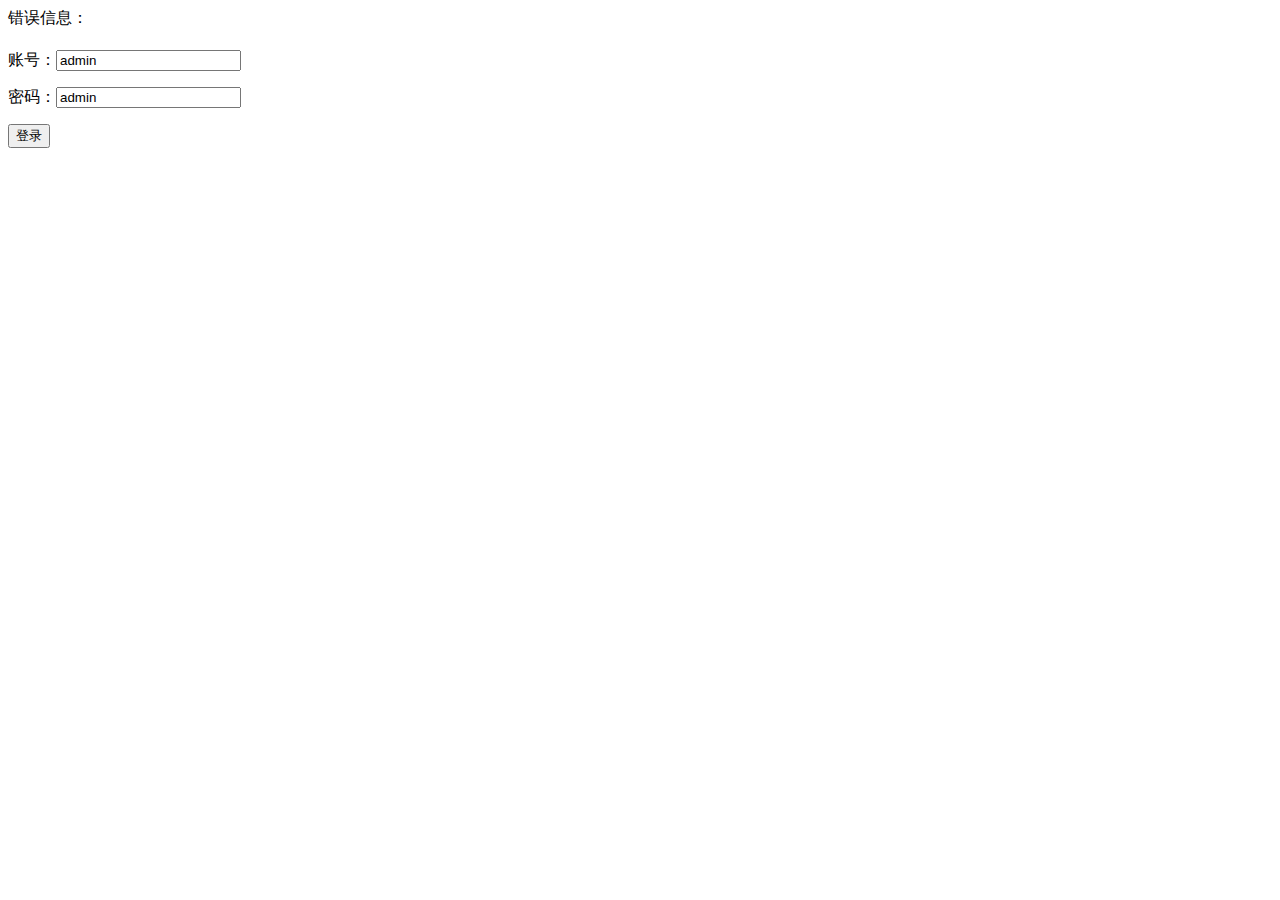
<file: src/main/resources/templates/login.html>
<!DOCTYPE html>
<html lang="en">
<head>
    <meta charset="UTF-8" />
    <title>Login</title>
</head>
<body>
错误信息：<h4 th:text="${msg}"></h4>
<form action="" method="post">
    <p>账号：<input type="text" name="username" value="admin"/></p>
    <p>密码：<input type="text" name="password" value="admin"/></p>
    <p><input type="submit" value="登录"/></p>
</form>
</body>
</html>
</file>
